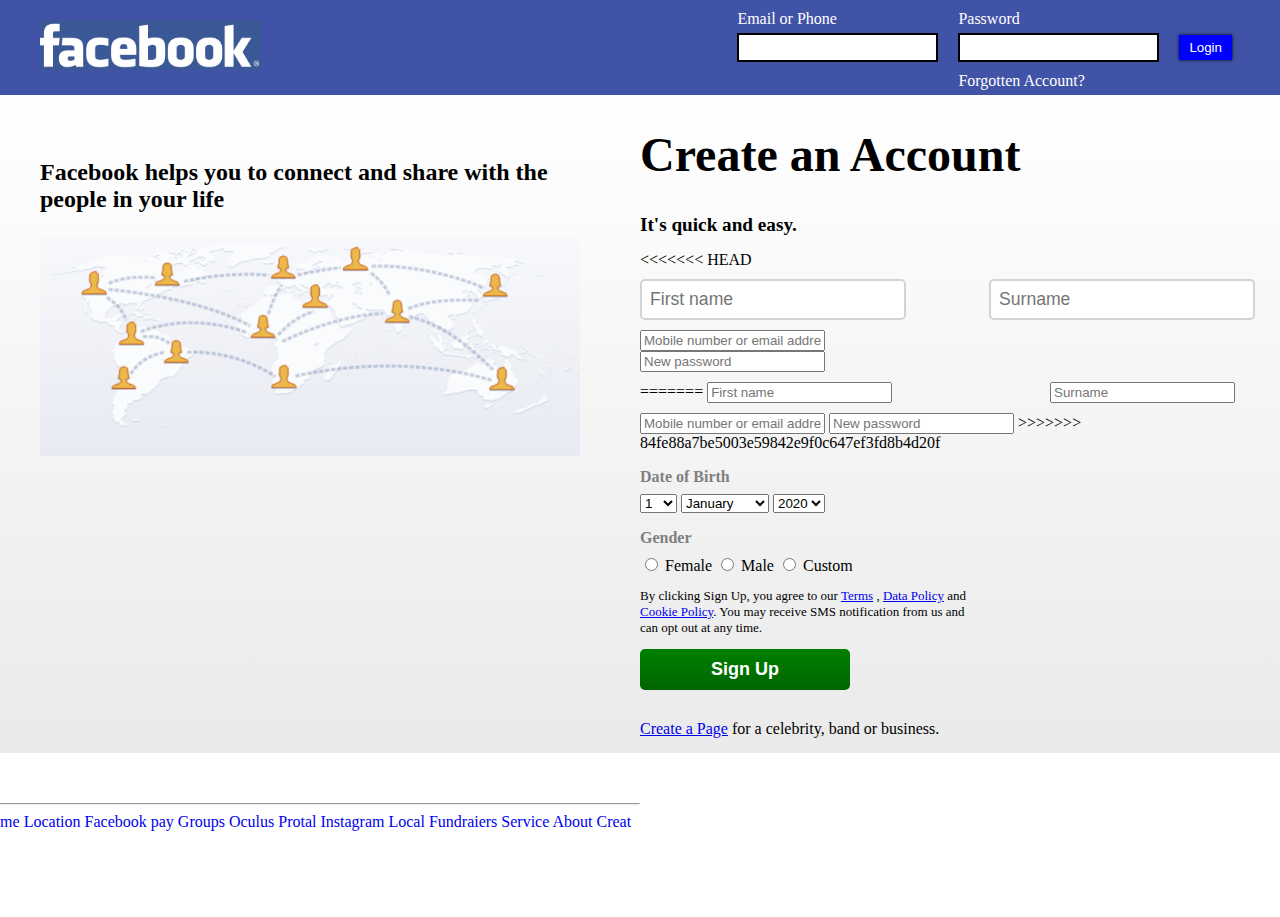
<file: Facebook Home Page Project/index.html>
<!DOCTYPE html>
<html>
    <head>
        <!-- Title-->
        <title>Facebook HomePage_Project 1_Akshay Magrani</title>

        <!-- External CSS Link-->
        <link href="index.css" rel="stylesheet" type="text/css" />

        <meta name="viewport" content="width=device-width, minimum-scale=0.1">
    </head>

    <body>
        <!-- Header-->
        <header>
            <div class="headerWrapper">
                <img src="download-facebook.png" alt="Facebook logo" />
                <div class="loginFields">
                    <div>
                        <p>Email or Phone</p>
                        <input type=text class="email"/>
                    </div>
                    <div>
                        <p>Password</p>
                        <input type=password class="password"/>
                        <a href=#><p>Forgotten Account?</p></a>
                    </div>    
                    <div>
                        <input type=button value="Login" />
                    </div>
                </div>
            </div>   
        </header>
    <!-- Main Content - Image and Form -->
        
        <section class="mainContent">
            <div class="mainContentWrapper">
                <div class=forminfo>
                    <p>Facebook helps you to connect and share with the <br>people in your life
                    </p> 
                    <img src="Facebook_template_world_image.png" alt="image of people connected through Facebook" class="facebookImage"/>
                </div>
                <div class="form">
                    <h1>Create an Account</h1>
                    <h4>It's quick and easy.</h4>
                    <form>
<<<<<<< HEAD
                        <div class="nameWrapper">
                            <div class="firstName">
                                <input type="text" placeholder="First name" />
                            </div>
                            <div class="surName">
                                <input type="text" placeholder="Surname" />
                            </div>
                        </div>
                        <div>
                            <input type="text" placeholder="Mobile number or email address" class="mobileEmail"/>
                        </div>
                        <div>
                            <input type="password" placeholder="New password" class="formPassword"/>
                        </div>
=======
                        <input type="text" placeholder="First name" class="firstName"/>
                        <input type="text" placeholder="Surname" class="surName"/>
                        <input type="text" placeholder="Mobile number or email address" class="mobileEmail"/>
                        <input type="password" placeholder="New password" class="formPassword"/>
>>>>>>> 84fe88a7be5003e59842e9f0c647ef3fd8b4d20f
                        <label><p>Date of Birth</p>
                            <select id="date">
                                <option value="1">1</option>
                                <option value="2">2</option>
                                <option value="3">3</option>
                                <option value="4">4</option>
                                <option value="5">5</option>
                                <option value="6">6</option>
                                <option value="7">7</option>
                                <option value="8">8</option>
                                <option value="9">9</option>
                                <option value="10">10</option>
                                <option value="11">11</option>
                                <option value="12">12</option>
                                <option value="13">13</option>
                                <option value="14">14</option>
                                <option value="15">15</option>
                                <option value="16">16</option>
                                <option value="17">17</option>
                                <option value="18">18</option>
                                <option value="19">19</option>
                                <option value="20">20</option>
                                <option value="21">21</option>
                                <option value="22">22</option>
                                <option value="23">23</option>
                                <option value="24">24</option>
                                <option value="25">25</option>
                                <option value="26">26</option>
                                <option value="27">27</option>
                                <option value="28">28</option>
                                <option value="29">29</option>
                                <option value="30">30</option>
                                <option value="31">31</option>    
                            </select>
                            <select>
                                <option value="January">January</option>
                                <option value="February">February</option>
                                <option value="March">March</option>
                                <option value="April">April</option>
                                <option value="May">May</option>
                                <option value="June">June</option>
                                <option value="July">July</option>
                                <option value="August">August</option>
                                <option value="September">September</option>
                                <option value="October">October</option>
                                <option value="November">November</option>
                                <option value="December">December</option>
                            </select>
                            <select name="birth-year">
                                <option value="2020">2020</option>
                                <option value="2019">2019</option>
                                <option value="2018">2018</option>
                                <option value="2017">2017</option>
                                <option value="2016">2016</option>
                                <option value="2015">2015</option>
                                <option value="2014">2014</option>
                                <option value="2013">2013</option>
                                <option value="2012">2012</option>
                                <option value="2011">2011</option>
                                <option value="2010">2010</option>
                                <option value="2009">2009</option>
                                <option value="2008">2008</option>
                                <option value="2007">2007</option>
                                <option value="2006">2006</option>
                                <option value="2005">2005</option>
                                <option value="2004">2004</option>
                                <option value="2003">2003</option>
                                <option value="2002">2002</option>
                                <option value="2001">2001</option>
                                <option value="2000">2000</option>
                                <option value="1999">1999</option>
                                <option value="1998">1998</option>
                                <option value="1997">1997</option>
                                <option value="1996">1996</option>
                                <option value="1995">1995</option>
                                <option value="1994">1994</option>
                                <option value="1993">1993</option>
                                <option value="1992">1992</option>
                                <option value="1991">1991</option>
                                <option value="1990">1990</option>
                                <option value="1989">1989</option>
                                <option value="1988">1988</option>
                                <option value="1987">1987</option>
                                <option value="1986">1986</option>
                                <option value="1985">1985</option>
                                <option value="1984">1984</option>
                                <option value="1983">1983</option>
                                <option value="1982">1982</option>
                                <option value="1981">1981</option>
                                <option value="1980">1980</option>
                                <option value="1979">1979</option>
                                <option value="1978">1978</option>
                                <option value="1977">1977</option>
                                <option value="1976">1976</option>
                                <option value="1975">1975</option>
                                <option value="1974">1974</option>
                                <option value="1973">1973</option>
                                <option value="1972">1972</option>
                                <option value="1971">1971</option>
                                <option value="1970">1970</option>
                                <option value="1969">1969</option>
                                <option value="1968">1968</option>
                                <option value="1967">1967</option>
                                <option value="1966">1966</option>
                                <option value="1965">1965</option>
                                <option value="1964">1964</option>
                                <option value="1963">1963</option>
                                <option value="1962">1962</option>
                                <option value="1961">1961</option>
                                <option value="1960">1960</option>
                                <option value="1959">1959</option>
                                <option value="1958">1958</option>
                                <option value="1957">1957</option>
                                <option value="1956">1956</option>
                                <option value="1955">1955</option>
                                <option value="1954">1954</option>
                                <option value="1953">1953</option>
                                <option value="1952">1952</option>
                                <option value="1951">1951</option>
                                <option value="1950">1950</option>
                                <option value="1949">1949</option>
                                <option value="1948">1948</option>
                                <option value="1947">1947</option>
                                <option value="1946">1946</option>
                                <option value="1945">1945</option>
                                <option value="1944">1944</option>
                                <option value="1943">1943</option>
                                <option value="1942">1942</option>
                                <option value="1941">1941</option>
                                <option value="1940">1940</option>
                                <option value="1939">1939</option>
                                <option value="1938">1938</option>
                                <option value="1937">1937</option>
                                <option value="1936">1936</option>
                                <option value="1935">1935</option>
                                <option value="1934">1934</option>
                                <option value="1933">1933</option>
                                <option value="1932">1932</option>
                                <option value="1931">1931</option>
                                <option value="1930">1930</option>
                                <option value="1929">1929</option>
                                <option value="1928">1928</option>
                                <option value="1927">1927</option>
                                <option value="1926">1926</option>
                                <option value="1925">1925</option>
                                <option value="1924">1924</option>
                                <option value="1923">1923</option>
                                <option value="1922">1922</option>
                                <option value="1921">1921</option>
                                <option value="1920">1920</option>
                                <option value="1919">1919</option>
                                <option value="1918">1918</option>
                                <option value="1917">1917</option>
                                <option value="1916">1916</option>
                                <option value="1915">1915</option>
                                <option value="1914">1914</option>
                                <option value="1913">1913</option>
                                <option value="1912">1912</option>
                                <option value="1911">1911</option>
                                <option value="1910">1910</option>
                                <option value="1909">1909</option>
                                <option value="1908">1908</option>
                                <option value="1907">1907</option>
                                <option value="1906">1906</option>
                                <option value="1905">1905</option>
                            </select>
                        </label>
                        <label> 
                            <p>Gender</p>
                            <input type="radio" id="female" name="gender" value="female">
                            <label for="female">Female</label>
                            <input type="radio" id="male" name="gender" value="male">
                            <label for="male">Male</label>
                            <input type="radio" id="other" name="gender" value="other">
                            <label for="other">Custom</label>
                        </label>
                        <p class="termsConditions">By clicking Sign Up, you agree to our <a href="#">Terms</a> , <a href="#">Data Policy</a> and <br><a href="#">Cookie Policy</a>. You may receive SMS notification from us and<br> can opt out at any time.</p>
                        <input type="submit" value="Sign Up" name="signUp" class="submitBtn"/>
                    </form>
                    <p class="lastFormLine"><a href="#">Create a Page</a> for a celebrity, band or business.</p>

                </div>
            </div>
        </section>

    <!-- Footer-->
        <footer>
            <div>
                <p>English (UK)</p>
            </div>
            <div class="footerElements">
                <hr>
                <a href=#><span>Sign up</span></a>
                <a href=#><span>Login</span></a>
                <a href=#><span>Messanger</span></a>
                <a href=#><span>Facebook light</span></a>
                <a href=#><span>Watch</span></a>
                <a href=#><span>People</span></a>
                <a href=#><span>Page</span></a>
                <a href=#><span>Page Categories</span></a>
                <a href=#><span>Place</span></a>
                <a href=#><span>Game</span></a>
                <a href=#><span>Location</span></a>
                <a href=#><span>Facebook pay</span></a>
                <a href=#><span>Groups</span></a>
                <a href=#><span>Oculus</span></a>
                <a href=#><span>Protal</span></a>
                <a href=#><span>Instagram</span></a>
                <a href=#><span>Local</span></a>
                <a href=#><span>Fundraiers</span></a>
                <a href=#><span>Service</span></a>
                <a href=#><span>About</span></a>
                <a href=#><span>Creat add</span></a>
                <a href=#><span>Creat page</span></a>
                <a href=#><span>Devlopers</span></a>
                <a href=#><span>Career</span></a>
                <a href=#><span>Privace</span></a>
                <a href=#><span>Cookies</span></a>
                <a href=#><span>Add choice</span></a><br>
                <a href=#><span>Term</span></a>
                <a href=#><span>Help</span></a>
            </div>
            <div>
                <p>Facebook 2020</p>
            </div>
        </footer>
    </body>
</html>
</file>
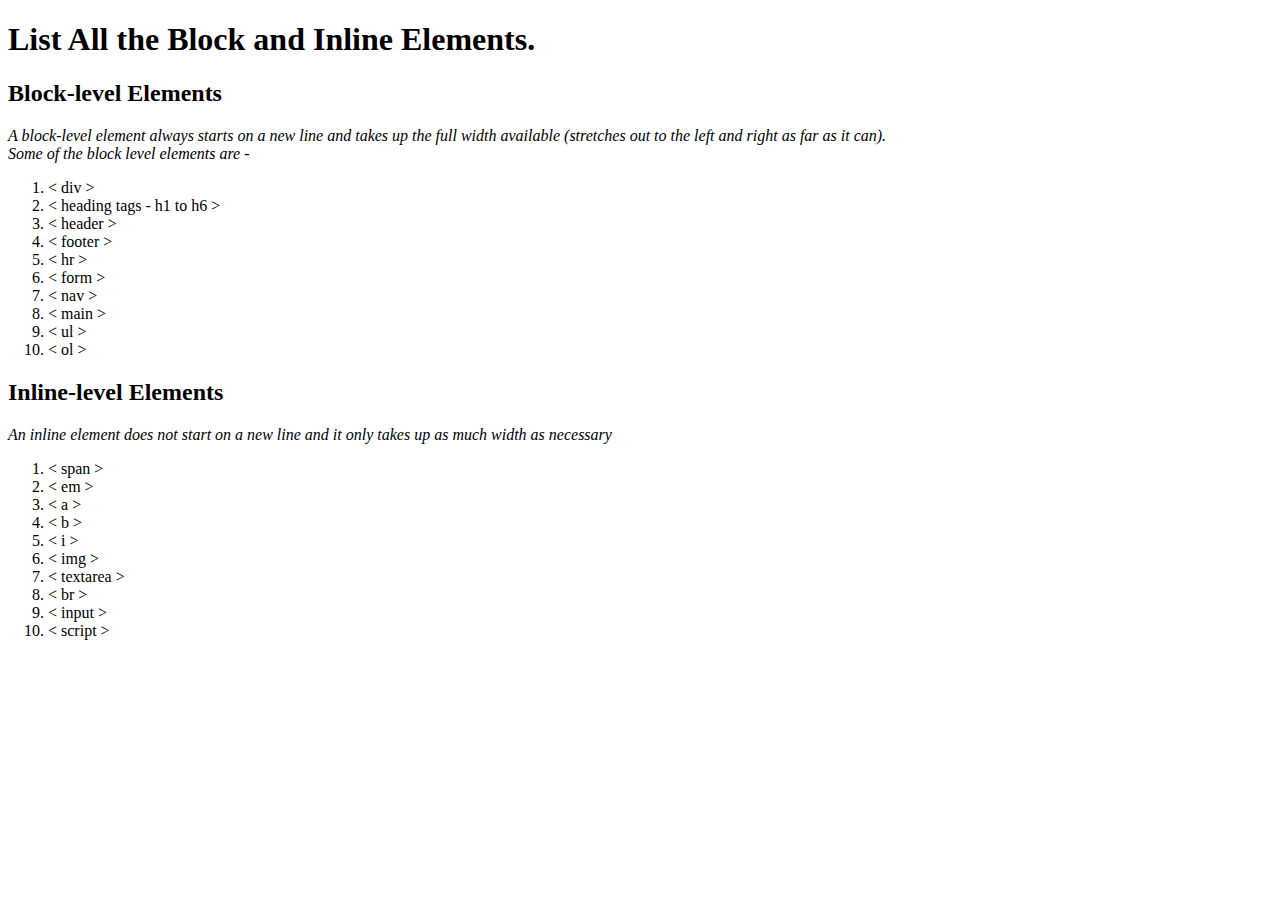
<file: LearnPract Assignment 1_Akshay Magrani.html>
<!DOCTYPE html>
<html>
    <head>
        <title>Assignment 1_Akshay Magrani</title>
    </head>
    <body>
        <header>
            <h1>List All the Block and Inline Elements.</h1>
        </header>
        <div>
            <h2>Block-level Elements</h2>

            <em>
                A block-level element always starts on a new line and takes up the full width available (stretches out to the left and right as far as it can). <br>
                Some of the block level elements are - 
            </em>
                <ol>
                    <li>
                        <span><</span>
                        <span>div</span>
                        <span>></span>
                    </li>
                    <li>
                        <span><</span>
                        <span> heading tags - h1 to h6</span>
                        <span>></span>
                    </li>
                    <li>
                        <span><</span>
                        <span>header</span>
                        <span>></span>
                    </li>
                    <li>
                        <span><</span>
                        <span>footer</span>
                        <span>></span>
                    </li>
                    <li>
                        <span><</span>
                        <span>hr</span>
                        <span>></span>
                    </li>
                    <li>
                        <span><</span>
                        <span>form</span>
                        <span>></span>
                    </li>
                    <li>
                        <span><</span>
                        <span>nav</span>
                        <span>></span>
                    </li>
                    <li>
                        <span><</span>
                        <span>main</span>
                        <span>></span>
                    </li>
                    <li>
                        <span><</span>
                        <span>ul</span>
                        <span>></span>
                    </li>
                    <li>
                        <span><</span>
                        <span>ol</span>
                        <span>></span>
                    </li> 
                </ol>
            <h2>Inline-level Elements</h2>
            <em>
                An inline element does not start on a new line and it only takes up as much width as necessary
            </em>
            <ol>
                <li>
                    <span><</span>
                    <span>span</span>
                    <span>></span>
                </li>
                <li>
                    <span><</span>
                    <span>em</span>
                    <span>></span>
                </li>
                <li>
                    <span><</span>
                    <span>a</span>
                    <span>></span>
                </li>
                <li>
                    <span><</span>
                    <span>b</span>
                    <span>></span>
                </li>
                <li>
                    <span><</span>
                    <span>i</span>
                    <span>></span>
                </li>
                <li>
                    <span><</span>
                    <span>img</span>
                    <span>></span>
                </li>
                <li>
                    <span><</span>
                    <span>textarea</span>
                    <span>></span>
                </li>
                <li>
                    <span><</span>
                    <span>br</span>
                    <span>></span>
                </li>
                <li>
                    <span><</span>
                    <span>input</span>
                    <span>></span>
                </li>
                <li>
                    <span><</span>
                    <span>script</span>
                    <span>></span>
                </li> 
            </ol>
        </div>

    </body>
</html>
</file>
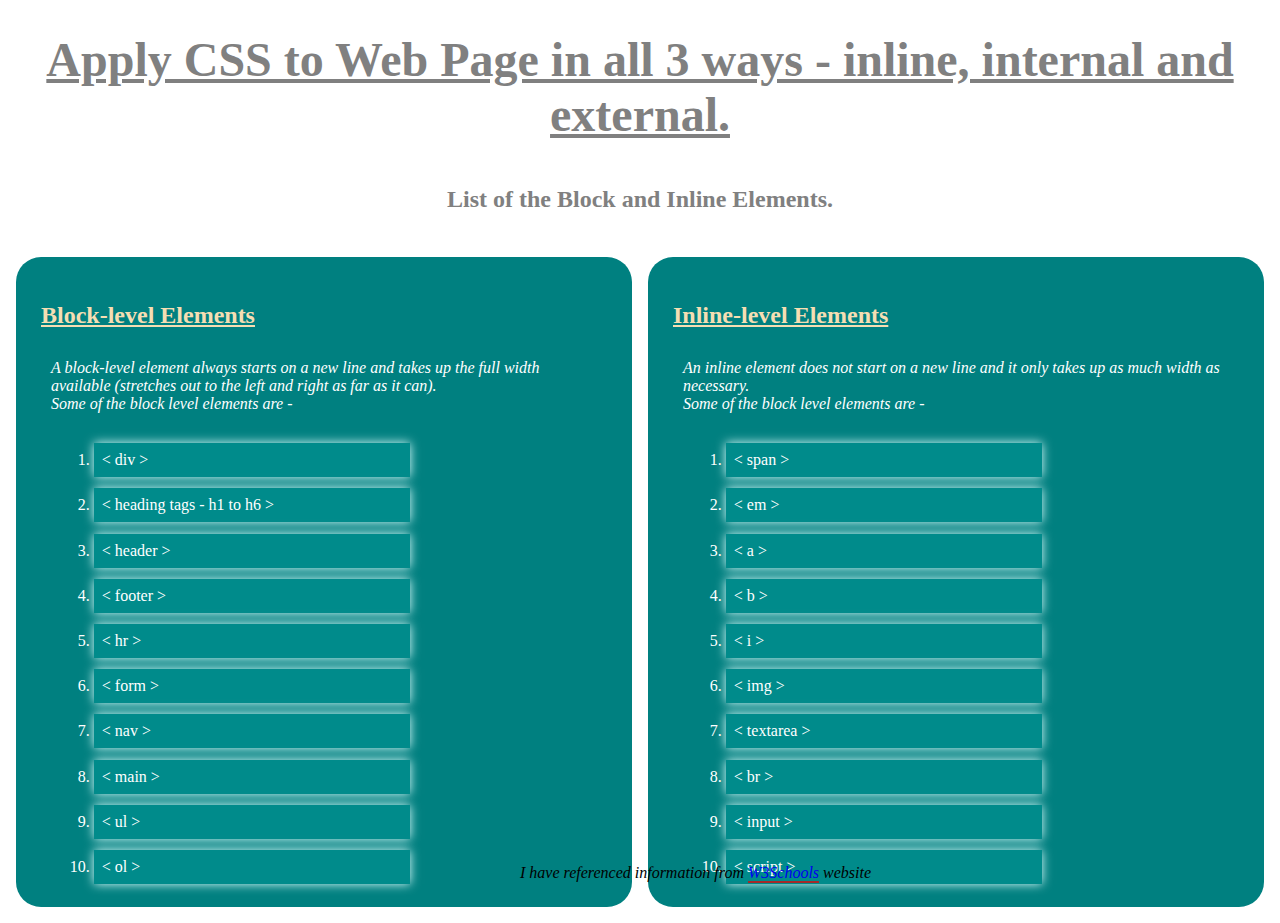
<file: LearnPract Assignment 2_Akshay Magrani/LearnPract Assignment 2_Akshay Magrani.html>
<!DOCTYPE html>
<html>
    <head>
        <title>Assignment 2_Akshay Magrani</title>
        <!-- Internal CSS-->
        <style>
            ol{
                margin: 0.3em;
            }
            header{
                margin: 0.3em;
                font-size: 1.5em;
            }
            cite{
                margin: 0.5em;
            }
            li{
                width: 300px;
                background-color: darkcyan;
                box-shadow: 0px 0px 10px lightcyan;
                margin: 0.7em 0.5em;
                color: white;
                padding: 0.5em;
            }
            h3{
                padding: 0.5em;
            }
        </style>

        <!-- External CSS-->
        <link href="index.css" type="text/css" rel="stylesheet">
    </head>
    <body>
        <header>
            <h1 style="text-decoration: underline; color: gray;">Apply CSS to Web Page in all 3 ways - inline, internal and external. 
            <br>
            <h3 style="font-size: 1em; color: gray;">List of the Block and Inline Elements.</h3>
            </h1>
        </header>
        <section>
        <div>
            <h2 style="text-decoration: underline; color: wheat;">Block-level Elements</h2>

            <em style="color: white;">
                A block-level element always starts on a new line and takes up the full width available (stretches out to the left and right as far as it can). <br>
                Some of the block level elements are - 
            </em>
                <ol>
                    <li>
                        <span><</span>
                        <span>div</span>
                        <span>></span>
                    </li>
                    <li>
                        <span><</span>
                        <span> heading tags - h1 to h6</span>
                        <span>></span>
                    </li>
                    <li>
                        <span><</span>
                        <span>header</span>
                        <span>></span>
                    </li>
                    <li>
                        <span><</span>
                        <span>footer</span>
                        <span>></span>
                    </li>
                    <li>
                        <span><</span>
                        <span>hr</span>
                        <span>></span>
                    </li>
                    <li>
                        <span><</span>
                        <span>form</span>
                        <span>></span>
                    </li>
                    <li>
                        <span><</span>
                        <span>nav</span>
                        <span>></span>
                    </li>
                    <li>
                        <span><</span>
                        <span>main</span>
                        <span>></span>
                    </li>
                    <li>
                        <span><</span>
                        <span>ul</span>
                        <span>></span>
                    </li>
                    <li>
                        <span><</span>
                        <span>ol</span>
                        <span>></span>
                    </li> 
                </ol>
        </div>
        <div>
            <h2 style="text-decoration: underline; color: wheat;">Inline-level Elements</h2>
            <em style="color: white;">
                An inline element does not start on a new line and it only takes up as much width as necessary. 
                <br> Some of the block level elements are - 
            </em>
            <ol>
                <li>
                    <span><</span>
                    <span>span</span>
                    <span>></span>
                </li>
                <li>
                    <span><</span>
                    <span>em</span>
                    <span>></span>
                </li>
                <li>
                    <span><</span>
                    <span>a</span>
                    <span>></span>
                </li>
                <li>
                    <span><</span>
                    <span>b</span>
                    <span>></span>
                </li>
                <li>
                    <span><</span>
                    <span>i</span>
                    <span>></span>
                </li>
                <li>
                    <span><</span>
                    <span>img</span>
                    <span>></span>
                </li>
                <li>
                    <span><</span>
                    <span>textarea</span>
                    <span>></span>
                </li>
                <li>
                    <span><</span>
                    <span>br</span>
                    <span>></span>
                </li>
                <li>
                    <span><</span>
                    <span>input</span>
                    <span>></span>
                </li>
                <li>
                    <span><</span>
                    <span>script</span>
                    <span>></span>
                </li> 
            </ol>
        </div>
    </section>
        <cite>I have referenced information from <a href="https://www.w3schools.com/" target="_blank" style="text-decoration: none; border-bottom: solid 2px brown;">W3Schools</a> website</cite>
    </body>
</html>
</file>
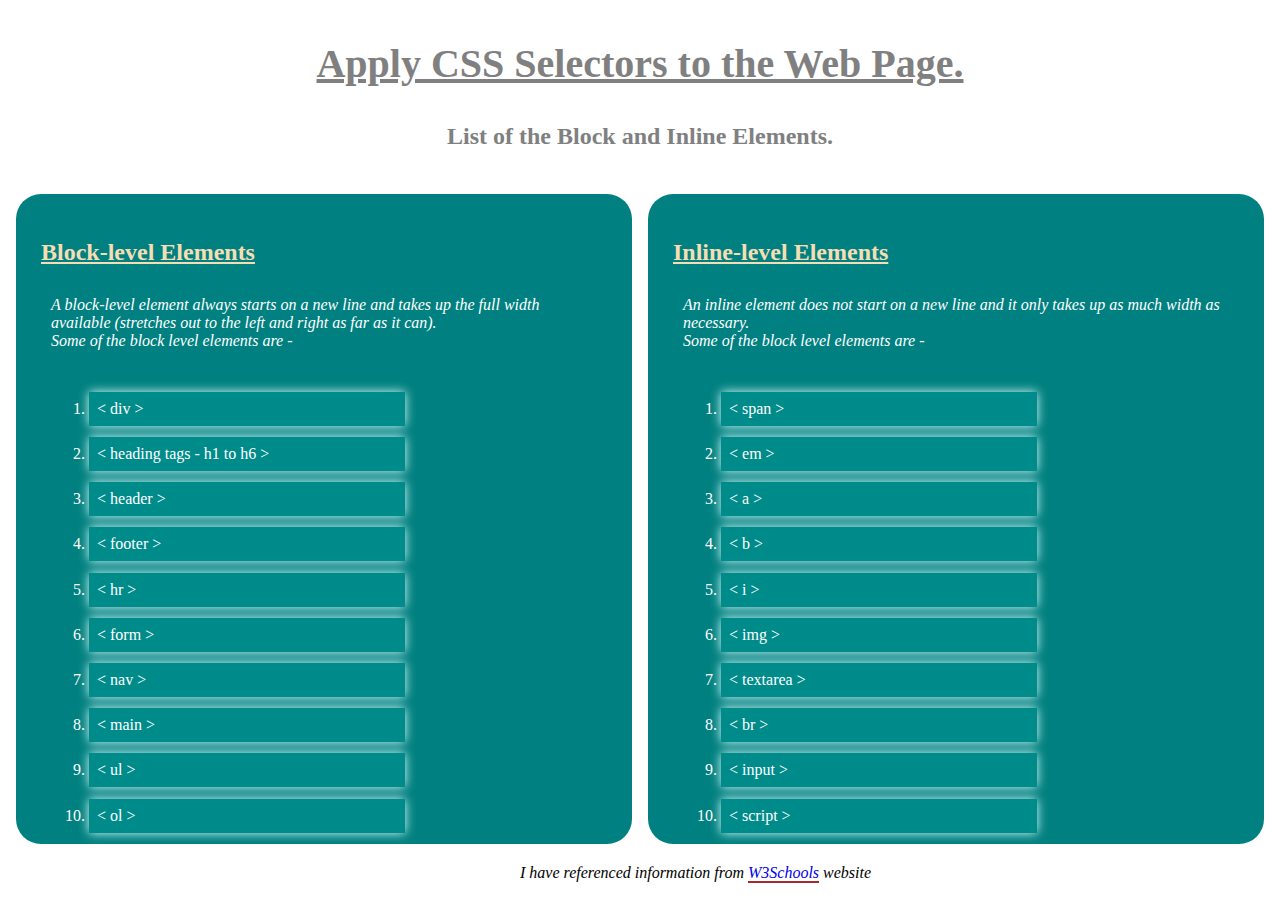
<file: LearnPract Assignment 3_Akshay Magrani/Assignment 3_CSS Selectors.html>
<!DOCTYPE html>
<html>
    <head>
        <title>Assignment 3_Akshay Magrani</title>

        <!-- External CSS-->
        <link href="index3.css" type="text/css" rel="stylesheet">
    </head>
    <body>
        <header>
            <h1 id="question" style="text-decoration: underline; color: gray;">Apply CSS Selectors to the Web Page.
            <br>
            <h3 class="blockInlineHeading" style="color: gray;">List of the Block and Inline Elements.</h3>
            </h1>
        </header>
        <section>
        <div class="blockElementsDiv">
            <h2 class="bEHeading" style="text-decoration: underline; color: wheat;">Block-level Elements</h2>

            <em style="color: white;">
                A block-level element always starts on a new line and takes up the full width available (stretches out to the left and right as far as it can). <br>
                Some of the block level elements are - 
            </em>
                <ol>
                    <li>
                        <span><</span>
                        <span>div</span>
                        <span>></span>
                    </li>
                    <li>
                        <span><</span>
                        <span> heading tags - h1 to h6</span>
                        <span>></span>
                    </li>
                    <li>
                        <span><</span>
                        <span>header</span>
                        <span>></span>
                    </li>
                    <li>
                        <span><</span>
                        <span>footer</span>
                        <span>></span>
                    </li>
                    <li>
                        <span><</span>
                        <span>hr</span>
                        <span>></span>
                    </li>
                    <li>
                        <span><</span>
                        <span>form</span>
                        <span>></span>
                    </li>
                    <li>
                        <span><</span>
                        <span>nav</span>
                        <span>></span>
                    </li>
                    <li>
                        <span><</span>
                        <span>main</span>
                        <span>></span>
                    </li>
                    <li>
                        <span><</span>
                        <span>ul</span>
                        <span>></span>
                    </li>
                    <li>
                        <span><</span>
                        <span>ol</span>
                        <span>></span>
                    </li> 
                </ol>
        </div>
        <div class="inlineElementsDiv">
            <h2 class="iEHeading" style="text-decoration: underline; color: wheat;">Inline-level Elements</h2>
            <em style="color: white;">
                An inline element does not start on a new line and it only takes up as much width as necessary. 
                <br> Some of the block level elements are - 
            </em>
            <ol>
                <li>
                    <span><</span>
                    <span>span</span>
                    <span>></span>
                </li>
                <li>
                    <span><</span>
                    <span>em</span>
                    <span>></span>
                </li>
                <li>
                    <span><</span>
                    <span>a</span>
                    <span>></span>
                </li>
                <li>
                    <span><</span>
                    <span>b</span>
                    <span>></span>
                </li>
                <li>
                    <span><</span>
                    <span>i</span>
                    <span>></span>
                </li>
                <li>
                    <span><</span>
                    <span>img</span>
                    <span>></span>
                </li>
                <li>
                    <span><</span>
                    <span>textarea</span>
                    <span>></span>
                </li>
                <li>
                    <span><</span>
                    <span>br</span>
                    <span>></span>
                </li>
                <li>
                    <span><</span>
                    <span>input</span>
                    <span>></span>
                </li>
                <li>
                    <span><</span>
                    <span>script</span>
                    <span>></span>
                </li> 
            </ol>
        </div>
    </section>
        <cite>I have referenced information from <a href="https://www.w3schools.com/" target="_blank" style="text-decoration: none; border-bottom: solid 2px brown;">W3Schools</a> website</cite>
    </body>
</html>
</file>
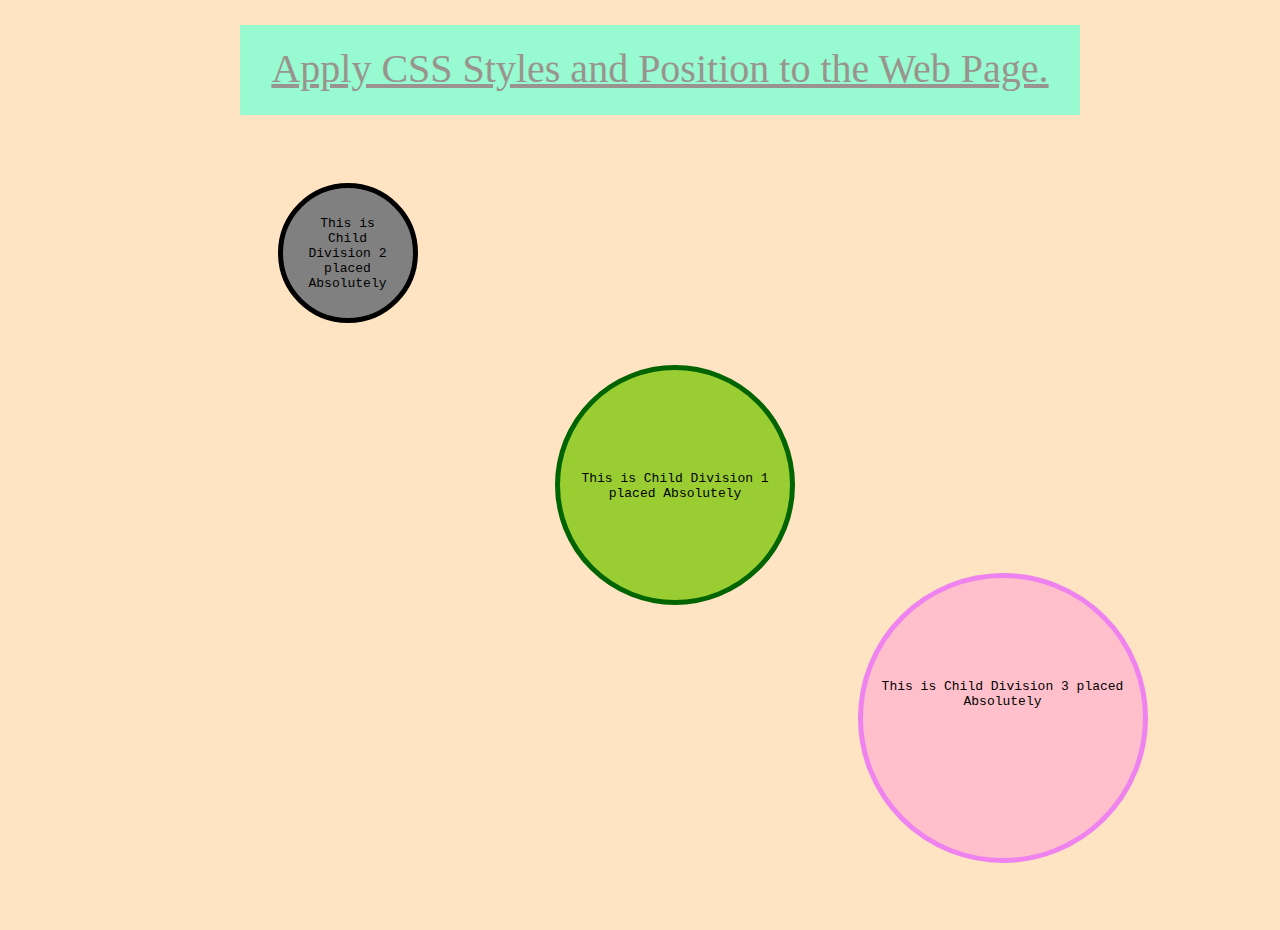
<file: LearnPract Assignment 4_Akshay Magrani/Assignment 4_CSS Styles and Position.html>
<!DOCTYPE html>
<html>
    <head>
        <title>Assignment 4_Akshay Magrani</title>

        <!-- External CSS-->
        <link href="index4.css" type="text/css" rel="stylesheet">
    </head>
    <body>
        <!-- Assignment Question-->
        <header id="question" style="text-decoration: underline; color: gray;">
            Apply CSS Styles and Position to the Web Page.
        </header>

        <!-- Answer Content-->
        <div class="parentDiv1">
            <div class="childDiv1">
                <p>This is Child Division 1 placed Absolutely</p>
            </div>
            <div class="childDiv2">
                <p>This is Child Division 2 placed Absolutely</p>
            </div>
            <div class="childDiv3">
                <p>This is Child Division 3 placed Absolutely</p>
            </div>
        </div>

    </body>
</html>
</file>
<file: Facebook Home Page Project/index.css>
/*____Global____*/
body{
    padding: 0;
    margin: 0; 
}

/*____Header____*/
header{
    padding: 0;
    overflow: hidden;
    background-color: #4153a7;
}
.headerWrapper > img{
    height: 50px;
    padding: 20px 0 15px;
}
.headerWrapper{
    max-width: 1200px;
    margin: 0 auto;
}
.loginFields{
    float: right;
}
.loginFields > div{
    display: inline-block;
    vertical-align: top;
    margin: 0 8px;
}
.loginFields > div p{
    color: white;   
    margin: 10px 0px 5px;
}
input[type="button"] {
    background-color: blue;
    border: none;
    padding: 5px 10px;
    margin: 35px 0px;
    color: white;
    box-shadow: 0px 0 3px black;
}
.loginFields > div a{
    color: lightblue;   
    text-decoration: none;
}
.email, .password{
    padding: 5px 10px;
    border: 2px solid black;
}

/*____Main Content____*/
.mainContent{
    overflow: hidden;
    background-image: linear-gradient(0deg, #eaeaea, white);
}
.mainContentWrapper{
    max-width: 1200px;
    margin: 0 auto;
}
    /*____Main Content Image____*/
.forminfo{
    float: left;
    font-size: 1.5em;
    font-weight: bold;
    margin: 40px 0;
    max-width: 50%;
}
.facebookImage{
    width: 90%;
}


    /*____Form Style____*/
.form{
    float: right;
    max-width: 50%;
}
.form h1{
    font-size: 3em;
<<<<<<< HEAD
    margin: 20px 0;
=======
    margin: 10px 0;
>>>>>>> 84fe88a7be5003e59842e9f0c647ef3fd8b4d20f
}
.form h4{
    font-size: 1.2em;
    margin: 15px 0;
}
<<<<<<< HEAD
.nameWrapper{
    width: 100%;
}
.firstName, .surName{
    display: inline-block;
    margin: 10px 5px 10px 0;
    max-width: 47%;
}
.firstName input, .surName input{
    border-radius: 5px;
    width: 100%;
    padding: 8px;
    border: 2px solid lightgrey;
    font-size: 1.1em;
}
.surName{
     float: right;
}
=======
.firstName, .surName{
    display: inline-block;
    padding: 8px;
    border-radius: 5px;
    border: 2px solid lightgrey;
    width: 45%;
    margin: 10px 5px 10px 0;
    font-size: 1.1em;
}
>>>>>>> 84fe88a7be5003e59842e9f0c647ef3fd8b4d20f
.mobileEmail, .formPassword{
    display: block;
    padding: 8px;
    border-radius: 5px;
    border: 2px solid lightgrey;
<<<<<<< HEAD
    width: 100%;
=======
    width: 95%;
>>>>>>> 84fe88a7be5003e59842e9f0c647ef3fd8b4d20f
    margin: 0px 5px 10px 0;
    font-size: 1.1em;
}
label p{
    color: grey;
    font-weight: bold;
    margin-bottom: 8px;
}
.termsConditions{
    font-size: small;
}
.submitBtn{
    background-image: linear-gradient(0deg, darkgreen, green);
    color: white;
    text-align: center;
    width: 35%;
    padding: 10px;
    border-radius: 5px;
    border: none;
    font-size: large;
    font-weight: bold;
}
.lastFormLine{
    margin: 30px 0 15px;
}
/*____Footer____*/
footer{
<<<<<<< HEAD
=======
    position: absolute;
    bottom: 0;
    left: 50%;
    transform: translate(-50%, 0%);
>>>>>>> 84fe88a7be5003e59842e9f0c647ef3fd8b4d20f
    width: 1200px;
    max-width: 1200px;
    margin: 10px auto;
}
<<<<<<< HEAD
.footerElements{
    width: 100%;
}
=======
>>>>>>> 84fe88a7be5003e59842e9f0c647ef3fd8b4d20f
.footerElements span{
    margin-right: 20px;
    line-height: 25px;
}
.footerElements a{
    text-decoration: none;
}
</file>
<file: LearnPract Assignment 2_Akshay Magrani/index.css>
body{
    margin: none;
    padding: none;
}
header{
        text-align: center;
}
div{
    width: 700px;
    height: 600px;
    margin: 0.5em;
    background-color: #008080;
    border-radius : 25px;
    padding: 25px;
    position: relative;
}
ol{
    position: absolute; 
    top: 170px;
}
em{
    display: block;
    margin: 0.5em 0 2em;
    padding: 10px;
}
section{
    display: flex;
    justify-content: center;
}
cite{
    position: absolute;
    display: block;
    bottom: 10px;
    left: 40vw;
}
</file>
<file: LearnPract Assignment 3_Akshay Magrani/index3.css>
body{
    margin: none;
    padding: none;
}
/*____Assignment Question with ID Selector____*/
#question{
    text-align: center;
    margin: 1em auto 0.3em;
    font-size: 2.5em;
}
.blockInlineHeading{
    text-align: center;
    font-size: 1.5em;
}

/*____Answer Section with Tag Selector____*/
section{
    display: flex;
    justify-content: center;
}

/*____Block and Inline Divisions and its incorporated Tags styles with 
Descendent Selector (space), 
Child Selector ( > ) and 
Adjacent Selector ( + )
____*/

.blockElementsDiv, .inlineElementsDiv{
    width: 700px;
    height: 600px;
    margin: 0.5em;
    background-color: #008080;
    border-radius : 25px;
    padding: 25px;
    position: relative;
}
/*_____Descendent Selector (space)____*/
.blockElementDiv ol, .inlineElementDiv ol {
    position: absolute; 
    top: 170px;
    margin: 0.3em;
}

/*_____Child Selector ( > )____*/
h2 + em{
    display: block;
    margin: 0.5em 0 2em;
    padding: 10px;
}

/*____Adjacent Selector ( + )____*/
ol > li{
    width: 300px;
    background-color: darkcyan;
    box-shadow: 0px 0px 10px lightcyan;
    margin: 0.7em 0.5em;
    color: white;
    padding: 0.5em;
}
h3{
    padding: 0.5em;
}

/*____Reference____*/
cite{
    position: absolute;
    display: block;
    bottom: 10px;
    left: 40vw;
    margin: 0.5em;
}
</file>
<file: LearnPract Assignment 4_Akshay Magrani/index4.css>
body{
    margin: 0;
    padding: 0;
}
/*____Assignment Question with ID Selector____*/
#question{
    padding: 20px;
    width: 800px;
    height: 50px;
    text-align: center;
    font-size: 2.5em;
    position: fixed;
    top: 0%;
    left: 50%;
    margin-left: -400px;
    margin-top: +25px;
    z-index: 2;
    background-color: aquamarine;
    opacity: 0.8;
}

/*____Parent Div Style____*/
.parentDiv1{
    position: relative;
    padding: 15px;
    width: 100%;
    height: 100vh;
    background-color: bisque;
}

/*____Child Divisions placed Absolutely____*/
.childDiv1, .childDiv2, .childDiv3, .childDiv4{
    position: absolute;
    padding: 15px;
    width: 200px;
    height: 200px;
    line-height: 200px;
    text-align: center;
    border-radius: 50%;
    background-color: yellowgreen;    
    left: 50%;
    top: 50%;
    margin-left: -100px;
    margin-top: -100px;
    border: 5px solid darkgreen;
}
.childDiv2{
    width: 100px;
    height: 100px;
    line-height: 100px;
    border-radius: 50%;
    background-color: grey;    
    left: 25%;
    top: 25%;
    margin-left: -50px;
    margin-top: -50px;
    border: 5px solid black;
}
.childDiv3{
    width: 250px;
    height: 250px;
    line-height: 200px;
    background-color: pink; 
    left: 75%;
    top: 75%;
    margin-left: -125px;
    margin-top: -125px;
    border: 5px solid violet;
}
/*____Centering the content____*/
p{
    font-family: monospace;
    display: inline-block;
    vertical-align: middle;
    line-height: normal;
}
</file>
